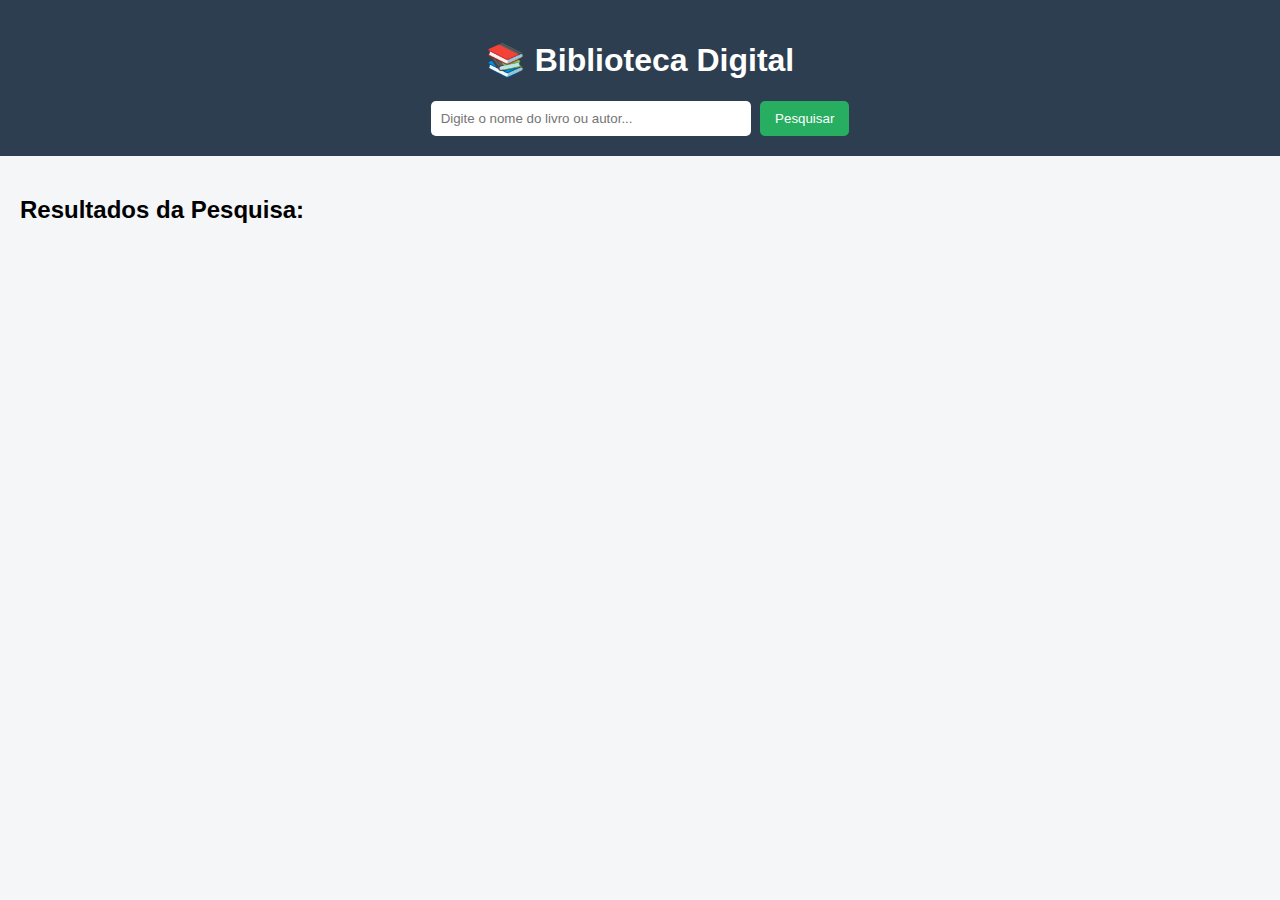
<file: CODIGOS_vue.js/index.html>
<!DOCTYPE html>
<html lang="pt-BR">
<head>
  <meta charset="UTF-8">
  <title>Biblioteca Digital</title>
  <link rel="stylesheet" href="css/style.css">
</head>
<body>
  <header>
    <h1>📚 Biblioteca Digital</h1>
    <input type="text" id="searchInput" placeholder="Digite o nome do livro ou autor...">
    <button onclick="buscarLivros()">Pesquisar</button>
  </header>

  <main>
    <h2>Resultados da Pesquisa:</h2>
    <div id="resultados"></div>
  </main>

  <script src="js/script.js"></script>
</body>
</html>
</file>
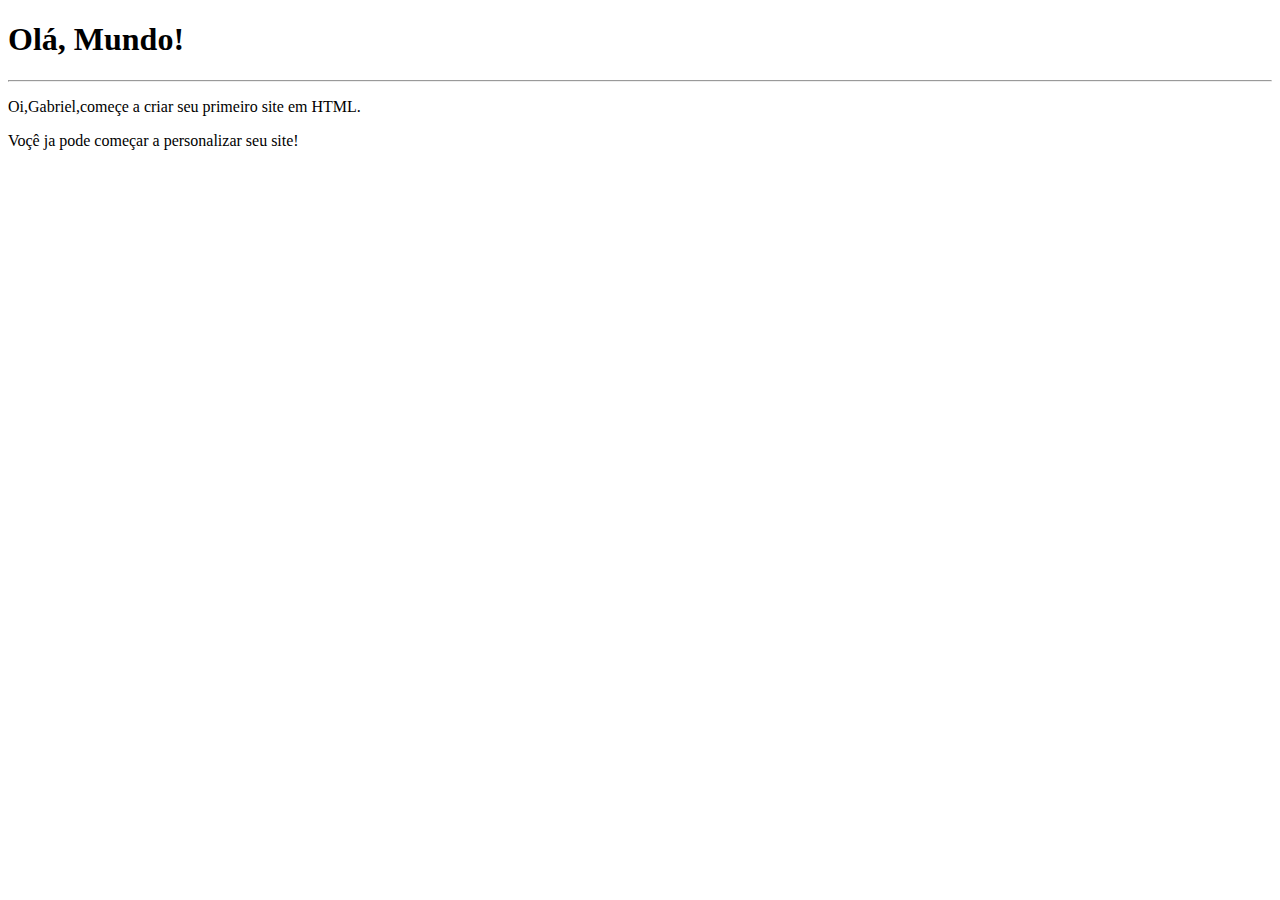
<file: Exercicios/ex001/index.html>
<!DOCTYPE html>
<html lang="pt-br">
<head>
    <meta charset="UTF-8">
    <meta name="viewport" content="width=device-width, initial-scale=1.0">
    <title>Meu primeiro site</title>
</head>
<body>
    <h1>Olá, Mundo!</h1>
    <hr> 
    <p>Oi,Gabriel,começe a criar seu primeiro site em HTML.</p>
    <p>Voçê ja pode começar a personalizar seu site!</p>
</body>
</html>
</file>
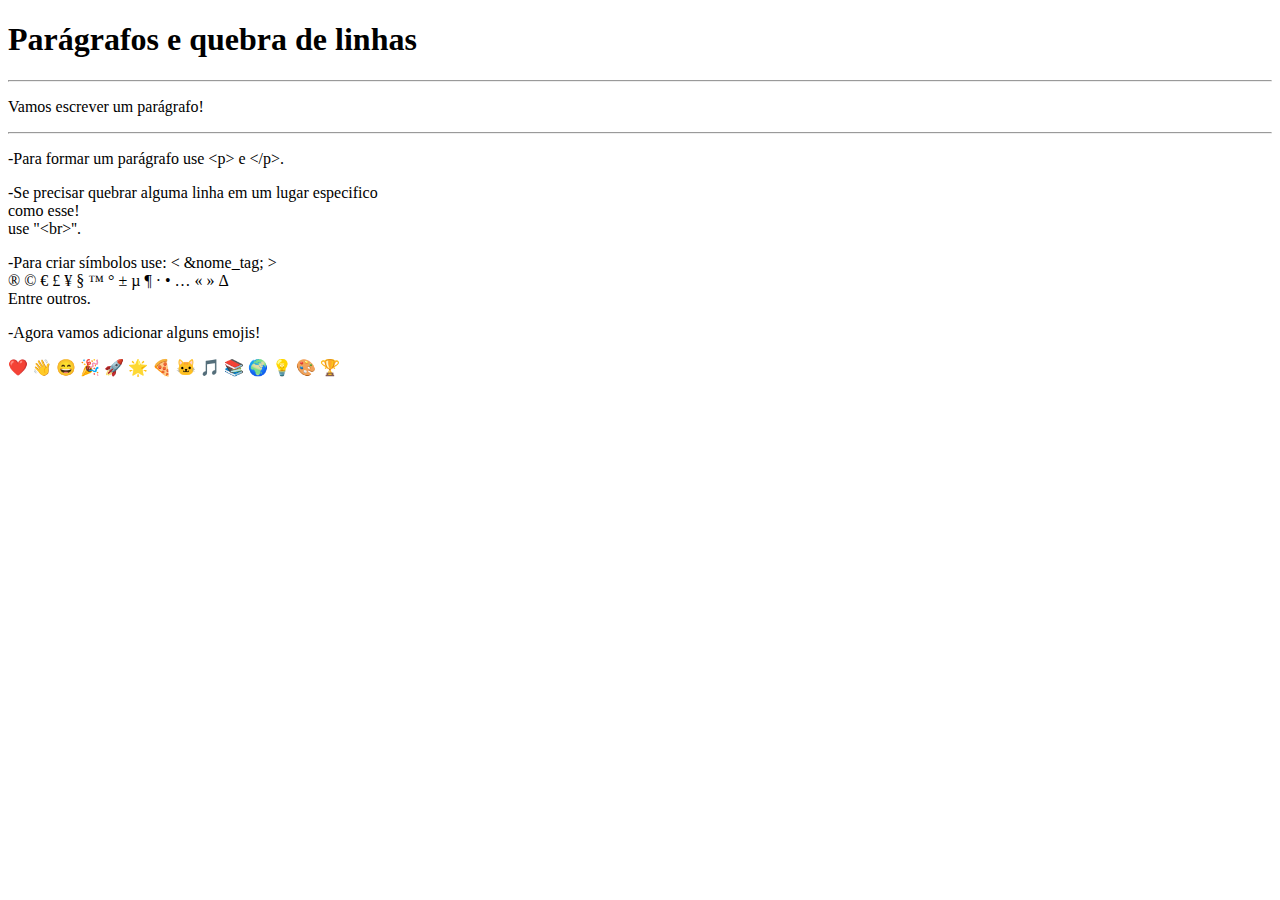
<file: Exercicios/ex002/index.html>
<!DOCTYPE html>
<html lang="pt-br">
<head>
    <meta charset="UTF-8">
    <meta name="viewport" content="width=device-width, initial-scale=1.0">
    <title>Parágrafos</title>
</head>
<body>
    <h1>Parágrafos e quebra de linhas</h1>
    
    <hr>
    
    
    <p>Vamos escrever um parágrafo!</p>
    <hr>
    <p>-Para formar um parágrafo use &lt;p&gt; e &lt;/p&gt;.</p>
    <p>-Se precisar quebrar alguma linha em um lugar especifico
        <br>como esse! <br>
        use "&lt;br&gt;''.</p>
    <p>-Para criar símbolos use: &lt; &nome_tag; &gt;<br>
        &reg;
       &copy;
       &euro;
       &pound;
       &yen;
       &sect;
       &trade;
       &deg;
       &plusmn;
       &micro;
       &para;
       &middot;
       &bull;
       &hellip;
       &laquo;
       &raquo;
       &Delta;
       <br>
       Entre outros.
    </p>
    <p>-Agora vamos adicionar alguns emojis!</p>
    <p>
    ❤️
    👋
    😄
    🎉
    🚀
    🌟
    🍕
    🐱
    🎵
    📚
    🌍
    💡
    🎨                     
    🏆

    </p>
    
</body>
</html>
</file>
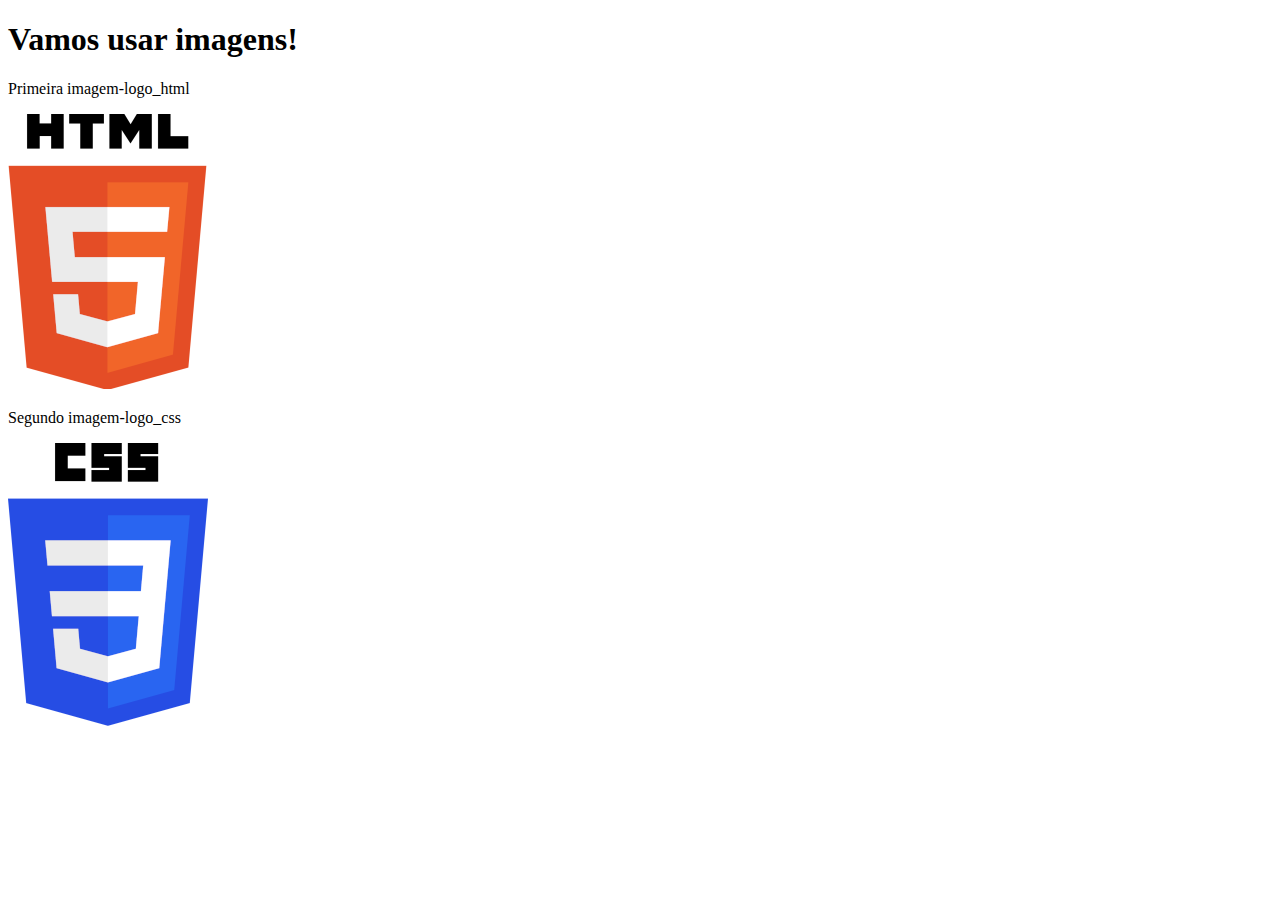
<file: Exercicios/ex003/index.html>
<!DOCTYPE html>
<html lang="pt-br">
<head>
    <meta charset="UTF-8">
    <meta name="viewport" content="width=device-width, initial-scale=1.0">
    <title>Document</title>
</head>
<body>
<h1>Vamos usar imagens!</h1>
<p>Primeira imagem-logo_html</p>
<img src="logo-html-full200.png" alt="Logo HTML">
<p>Segundo imagem-logo_css</p>
<img src="logo-css-full200.png" alt="Logo CSS">
</body>
</html>
</file>
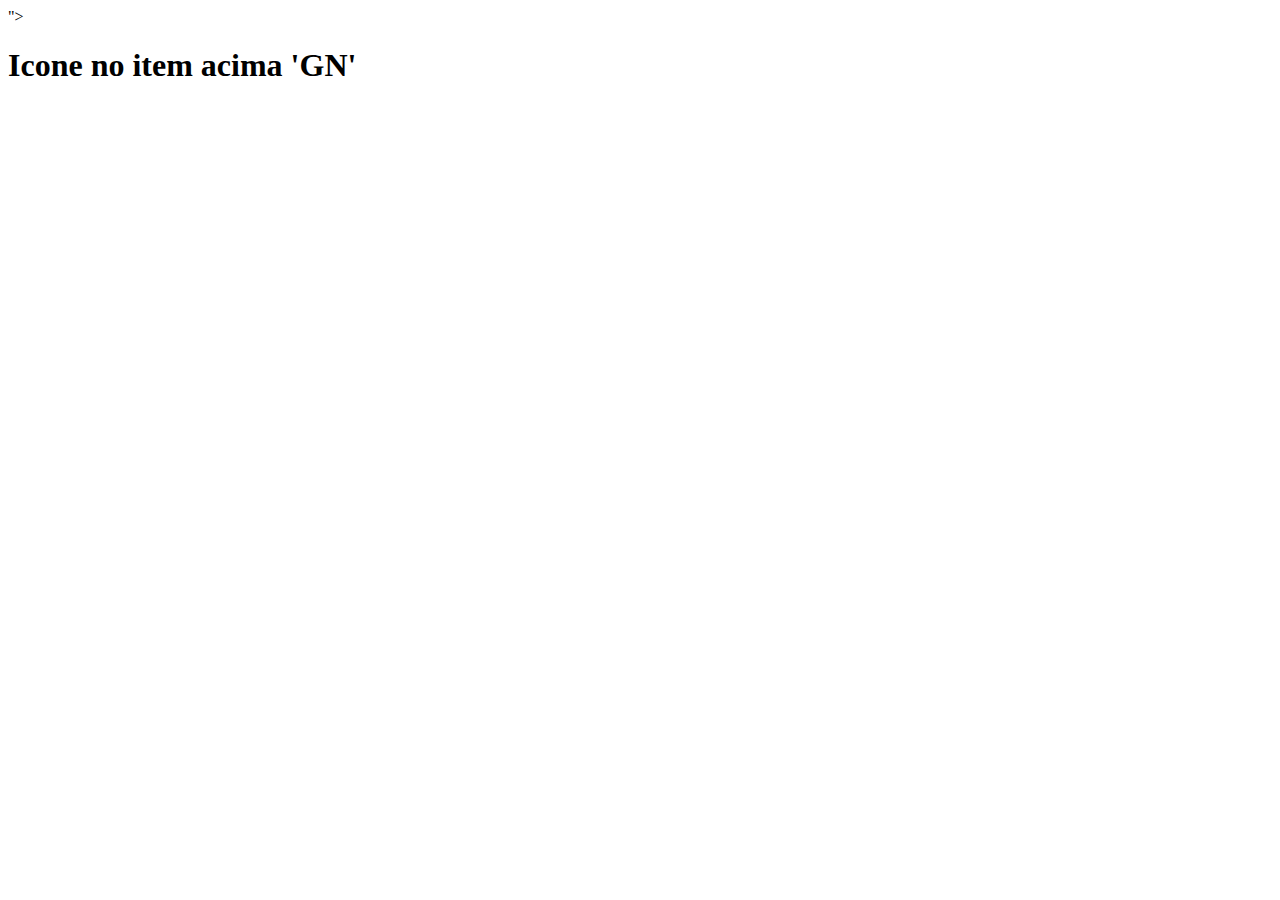
<file: Exercicios/ex004/index.html>
<!DOCTYPE html>
<html lang="en">
<head>
    <meta charset="UTF-8">
    <meta name="viewport" content="width=device-width, initial-scale=1.0">
    <link rel="shortcut icon" href="favicon.ico" type="image/x-icon">
    <title>https\\bielneves</title>">
</head>
<body>
    <h1>Icone no item acima 'GN'</h1>
</body>
</html>
</file>
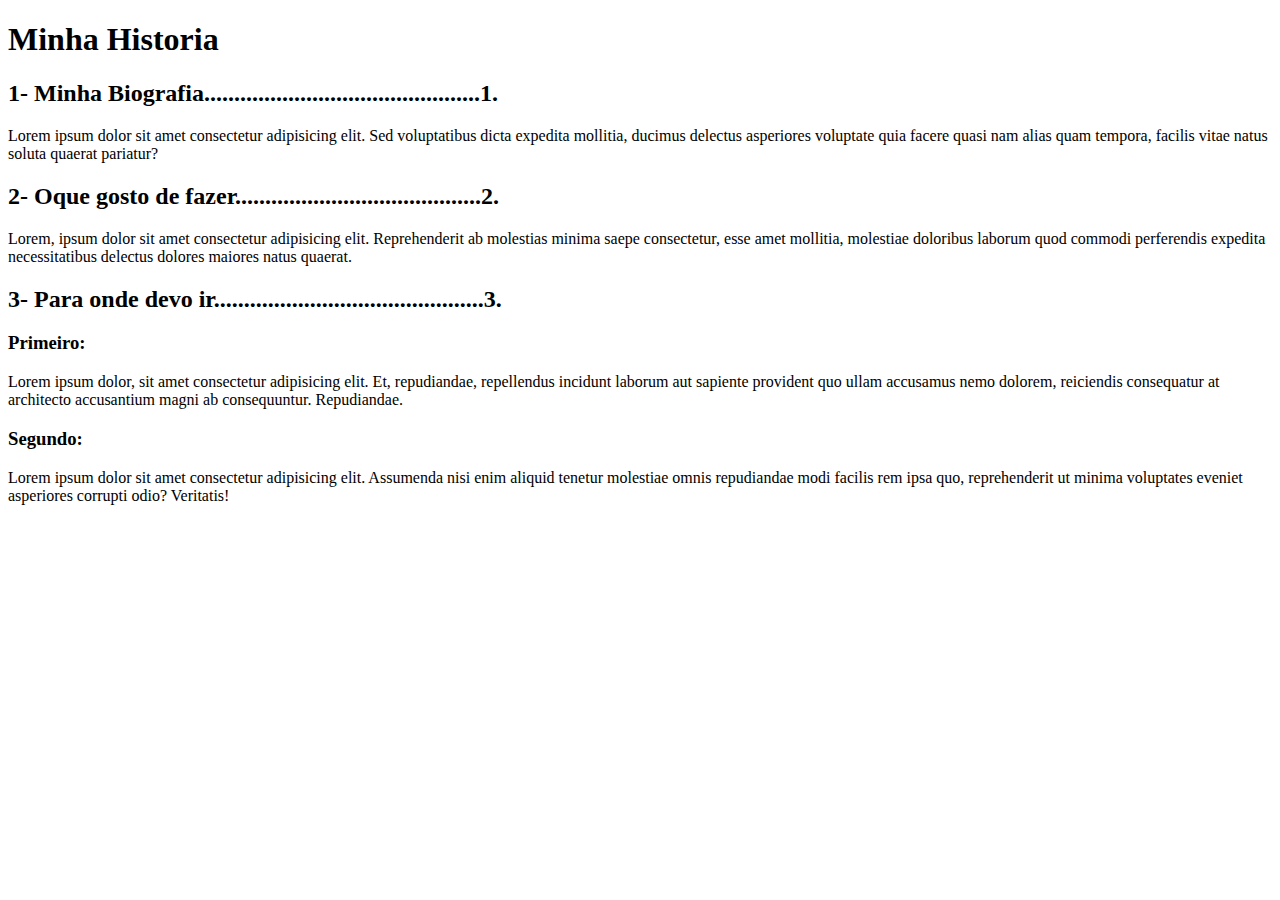
<file: Exercicios/ex005/index.html>
<!DOCTYPE html>
<html lang="PT-br">
<head>
    <meta charset="UTF-8">
    <meta name="viewport" content="width=device-width, initial-scale=1.0">
    <link rel="shortcut icon" href="favicon.ico" type="image/x-icon">
    <title>\bielneves_Criando o primeiro book</title>
</head>
<body>
    <h1>Minha Historia</h1>
    <h2>1- Minha Biografia..............................................1.</h2>
    <p>Lorem ipsum dolor sit amet consectetur adipisicing elit. Sed voluptatibus dicta expedita mollitia, ducimus delectus asperiores voluptate quia facere quasi nam alias quam tempora, facilis vitae natus soluta quaerat pariatur?</p>
    <h2>2- Oque gosto de fazer.........................................2.</h2>
    <p>Lorem, ipsum dolor sit amet consectetur adipisicing elit. Reprehenderit ab molestias minima saepe consectetur, esse amet mollitia, molestiae doloribus laborum quod commodi perferendis expedita necessitatibus delectus dolores maiores natus quaerat.</p>
    <h2>3- Para onde devo ir.............................................3.</h2>
    <h3>Primeiro:</h3>
    <p>Lorem ipsum dolor, sit amet consectetur adipisicing elit. Et, repudiandae, repellendus incidunt laborum aut sapiente provident quo ullam accusamus nemo dolorem, reiciendis consequatur at architecto accusantium magni ab consequuntur. Repudiandae.</p>
    <h3>Segundo:</h3>
    <P>Lorem ipsum dolor sit amet consectetur adipisicing elit. Assumenda nisi enim aliquid tenetur molestiae omnis repudiandae modi facilis rem ipsa quo, reprehenderit ut minima voluptates eveniet asperiores corrupti odio? Veritatis!</P>

</body>
</html>
</file>
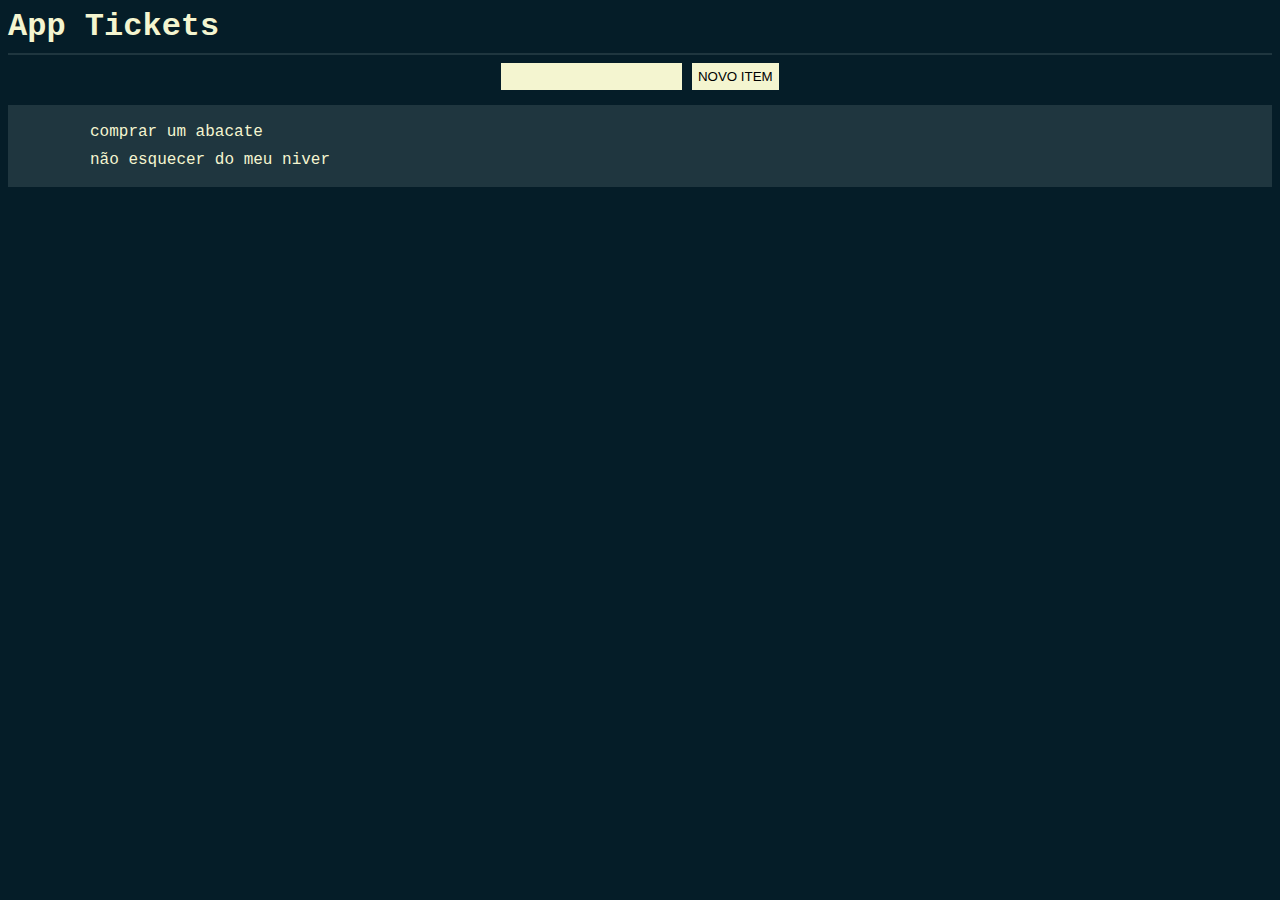
<file: Exercicios/ex007/index.html>
<!DOCTYPE html>
<html lang="pt-BR">
<head>
    <meta charset="UTF-8">
    <meta name="viewport" content="width=device-width, initial-scale=1.0">
    <title>App Tickets</title>
    <style>
        body {
            background-color: #051D28;
            color: #F4F5D0;
            font-family: 'Courier New', Courier, monospace;
        }
        h1 {
            margin: 0px;
        }
        hr {
            border: 1px solid #1F363F;
        }
        input {
            background-color: #F4F5D0;
            border: none;
            margin: 0px;
            height: 25px;
        }
        button {
            background-color: #F4F5D0;
            border: none;
            margin: 0px;
            height: 27px;
            text-transform: uppercase;
        }
        .quadro-das-compras {
            background-color: #1F363F;
            padding: 2px;
            margin: 15px 0px;
        }
        ul {
            list-style: none;
        }
        ul li {
            margin: 10px 0px;
        }
        .formulario-pesquisa {
            width: 100%;
            text-align: center;
        }
    </style>
</head>
<body>

    <h1>App Tickets</h1>
    <hr/>
    <div class="formulario-pesquisa">

        <input type="text" data-item-compra>
        <button type="button" data-butao>Novo Item</button>
    </div>

    <div class="quadro-das-compras">
        <ul>
        <ul data-lista-de-compras>
            <li>comprar um abacate</li>
            <li>não esquecer do meu niver</li>
        </ul>
    </div>

    <script src="listaDeTarefas.js"></script>
</body>
</html>
</file>
<file: CODIGOS_vue.js/css/style.css>
body {
  font-family: Arial, sans-serif;
  background-color: #f4f6f8;
  margin: 0;
  padding: 0;
}

header {
  background-color: #2c3e50;
  color: white;
  padding: 20px;
  text-align: center;
}

header input {
  padding: 10px;
  width: 300px;
  border-radius: 5px;
  border: none;
}

header button {
  padding: 10px 15px;
  border: none;
  background-color: #27ae60;
  color: white;
  border-radius: 5px;
  cursor: pointer;
  margin-left: 5px;
}

header button:hover {
  background-color: #219150;
}

main {
  padding: 20px;
}

#resultados {
  display: grid;
  grid-template-columns: repeat(auto-fill, minmax(220px, 1fr));
  gap: 15px;
  margin-top: 20px;
}

.livro {
  background: white;
  border: 1px solid #ddd;
  border-radius: 8px;
  padding: 15px;
  box-shadow: 2px 2px 5px rgba(0,0,0,0.1);
}

.livro h3 {
  margin: 0 0 10px;
  font-size: 18px;
}

.livro p {
  margin: 0;
  font-size: 14px;
  color: #555;
}
</file>
